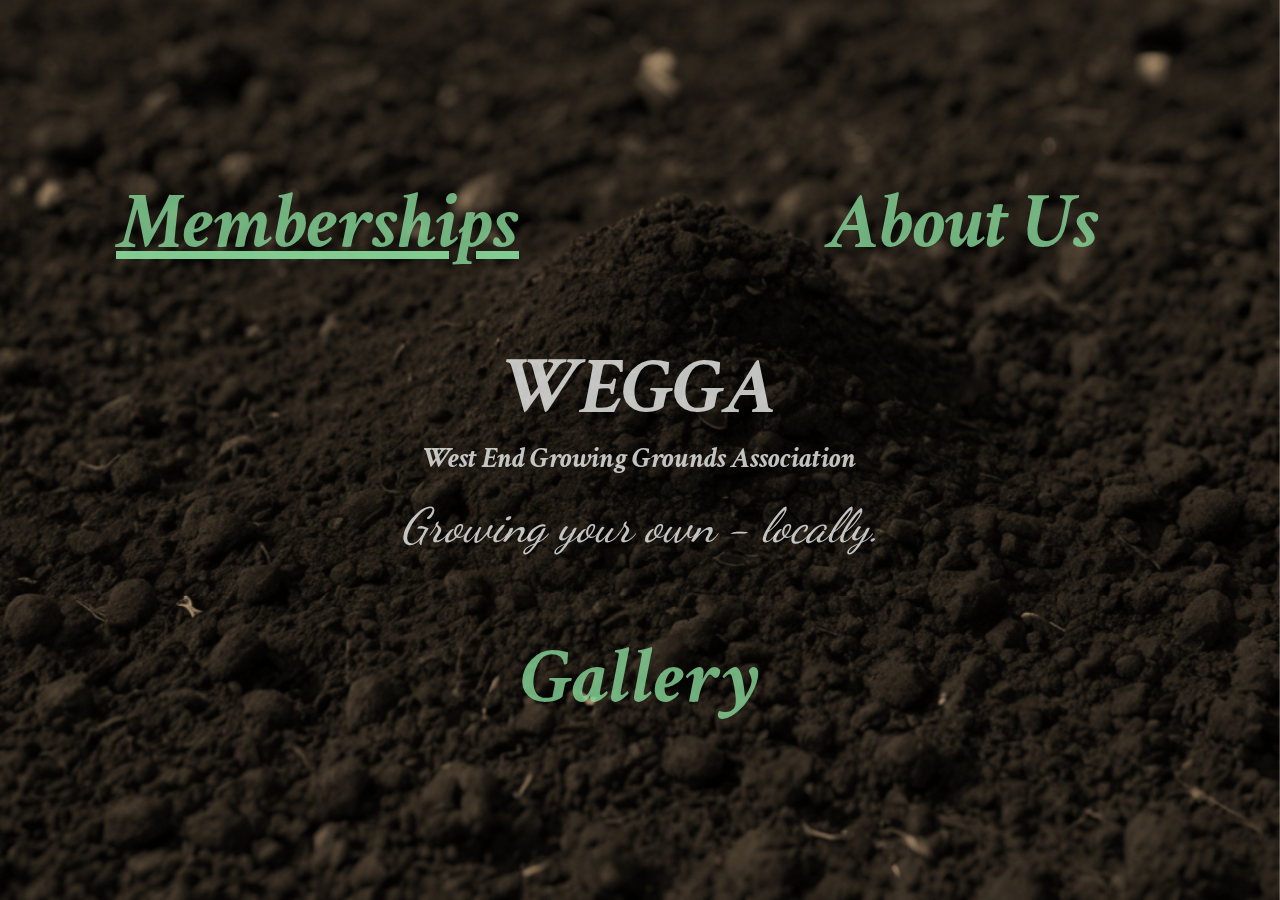
<file: index.html>
<!doctype html>
<html>
    <head>
        <meta charset="utf-8">
        <title>Wegga Growing Community</title>
        <link rel="preconnect" href="https://fonts.googleapis.com">
        <link rel="preconnect" href="https://fonts.gstatic.com" crossorigin>
        <link href="https://fonts.googleapis.com/css2?family=Crimson+Text:ital,wght@0,400;0,600;0,700;1,400;1,600;1,700&display=swap" rel="stylesheet">
        <link rel="preconnect" href="https://fonts.googleapis.com">
        <link rel="preconnect" href="https://fonts.gstatic.com" crossorigin>
        <link href="https://fonts.googleapis.com/css2?family=Dancing+Script:wght@400..700&display=swap" rel="stylesheet">
        <link rel="stylesheet" href="style.css">
    </head>
    <body>
        <div class="background"></div>
        <div class="logo">
            <div class="centered-text">
                <h1 class="crimson-text-bold-italic">WEGGA</h1>
                <p class="wegga-full crimson-text-bold-italic">West End Growing Grounds Association</p>
                <p class="logo-text dancing-script">Growing your own - locally.</p>
            </div>
        </div>
        <div class="tiles">
            <div class="tile membership crimson-text-bold-italic">
                <a class="links-index" href="./Memberships.html">Memberships</a>
            </div>
            <div class="tile about crimson-text-bold-italic">
                <a class="links-index" href="./About.html">About Us</a>
            </div>
            <div class="tile gallery crimson-text-bold-italic">
                <a class="links-index" href="./Gallery.html">Gallery</a>
            </div>
        </div>
    </body>

</html>
</file>
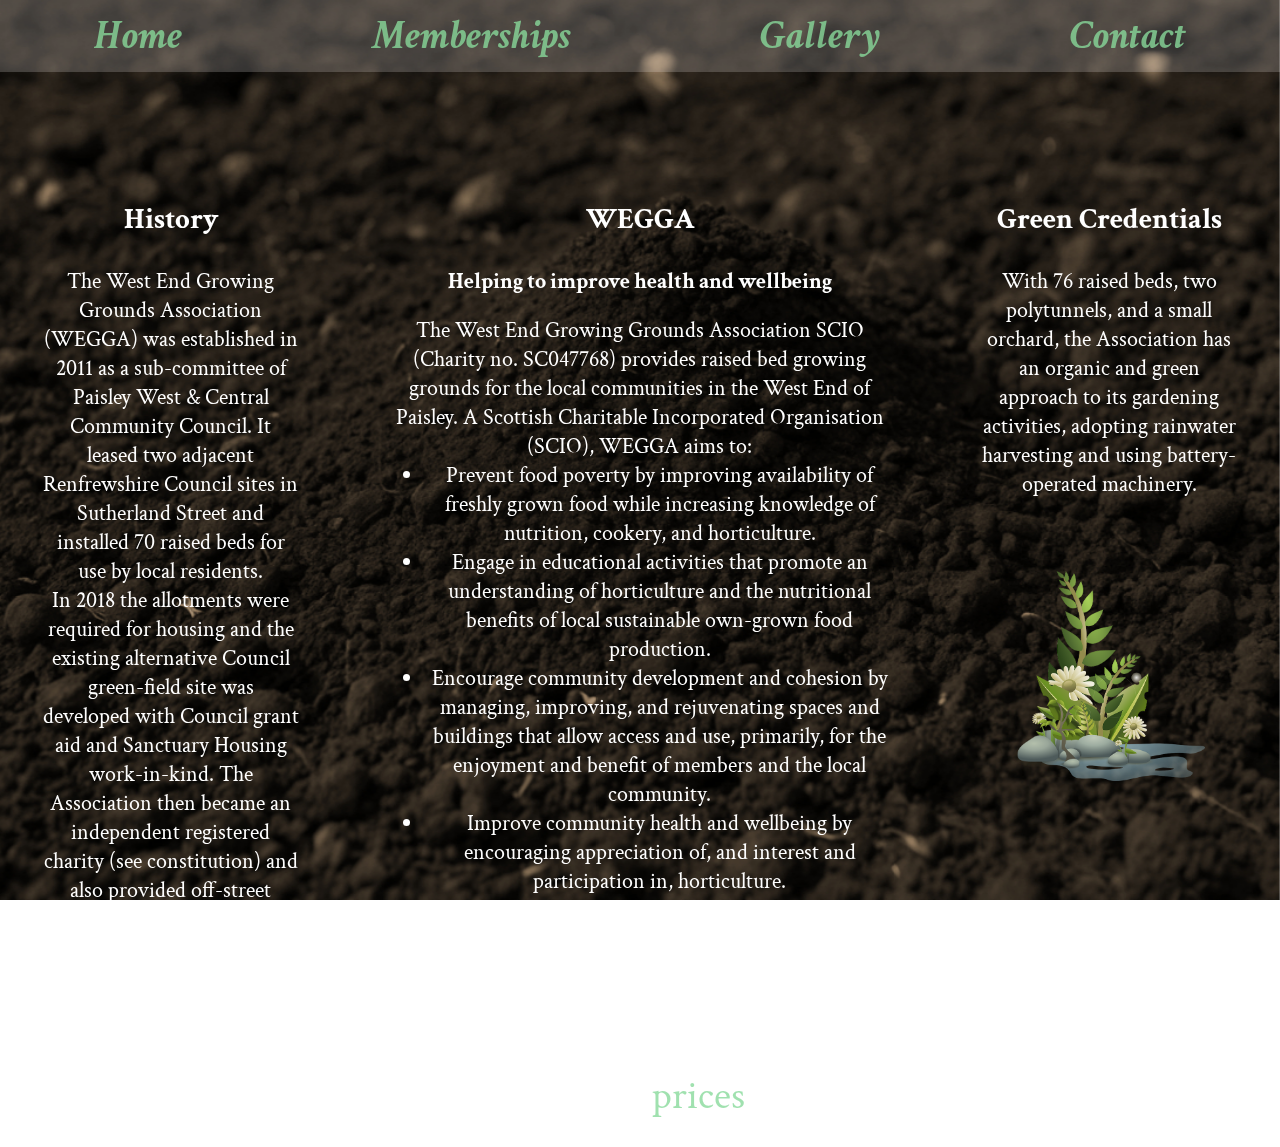
<file: About.html>
<!doctype html>
<html lang="en">
<head>
    <meta charset="utf-8">
    <title>Wegga Growing Community</title>
    <link rel="preconnect" href="https://fonts.googleapis.com">
    <link rel="preconnect" href="https://fonts.gstatic.com" crossorigin>
    <link href="https://fonts.googleapis.com/css2?family=Crimson+Text:wght@400;600;700&display=swap" rel="stylesheet">
    <link rel="stylesheet" href="style.css">
</head>
<body>
    <div class="background"></div>
    <header>
        <nav class="navbar crimson-text-bold-italic">
            <a href="./index.html">Home</a>
            <a href="./Memberships.html">Memberships</a>
            <a href="./Gallery.html">Gallery</a>
            <a href="./Contact.html">Contact</a>
        </nav>
    </header>
    <main>
        <div class="columns crimson-text-regular">
            <section class="flex-small">
                <h3>History</h3>
                <p class="p-about">
                    The West End Growing Grounds Association (WEGGA) was established in 2011 as a sub-committee of Paisley West & Central Community Council.
                    It leased two adjacent Renfrewshire Council sites in Sutherland Street and installed 70 raised beds for use by local residents.
                </p>
                <p class="p-about">
                    In 2018 the allotments were required for housing and the existing alternative Council green-field site was developed with Council grant aid and Sanctuary Housing work-in-kind.
                    The Association then became an independent registered charity (see constitution) and also provided off-street secure parking for local residents.
                </p>
                <p class="p-about">    
                    Aptly named “Sanctuary Garden”, its high-profile location on Paisley’s ring road attracts interest from passers-by and potential new members.
                </p>   
            </section>
            <section class="flex-big">
                <h3>WEGGA</h3>
                <p class="p-subtitle-about margin-bottom">Helping to improve health and wellbeing</p>
                <p class="p-about">
                    The West End Growing Grounds Association SCIO (Charity no. SC047768) provides raised bed growing grounds for the local communities in the West End of Paisley. A Scottish Charitable Incorporated Organisation (SCIO), WEGGA aims to:
                </p>
                <ul class="crimson-text-regular">
                    <li>Prevent food poverty by improving availability of freshly grown food while increasing knowledge of nutrition, cookery, and horticulture.</li>
                    <li>Engage in educational activities that promote an understanding of horticulture and the nutritional benefits of local sustainable own-grown food production.</li>
                    <li>Encourage community development and cohesion by managing, improving, and rejuvenating spaces and buildings that allow access and use, primarily, for the enjoyment and benefit of members and the local community.</li>
                    <li>Improve community health and wellbeing by encouraging appreciation of, and interest and participation in, horticulture.</li>
                </ul>
                <p class="p-about">In view of the economic effects of the pandemic, the board agreed once again not to increase fees for 2023-2024. This is despite considerable additional costs in ground maintenance and garden improvements.
                    Membership of WEGGA is free and gives access to communal activities, volunteering, and educational courses. To hire growing space, see our <a href="./Memberships.html" alt="link to memberships page">prices</a>.
                </p> 
            </section>
            <section class="flex-small">
                <h3>Green Credentials</h3>
                <p class="p-about">
                    With 76 raised beds, two polytunnels, and a small orchard, the Association has an organic and green approach to its gardening activities,
                    adopting rainwater harvesting and using battery-operated machinery.
                </p>
                <img class="icon-flower" src="./images/img-flowers.png" alt="Flowers">
            </section> 
        </div>
    </main>
</body>
</html>
</file>
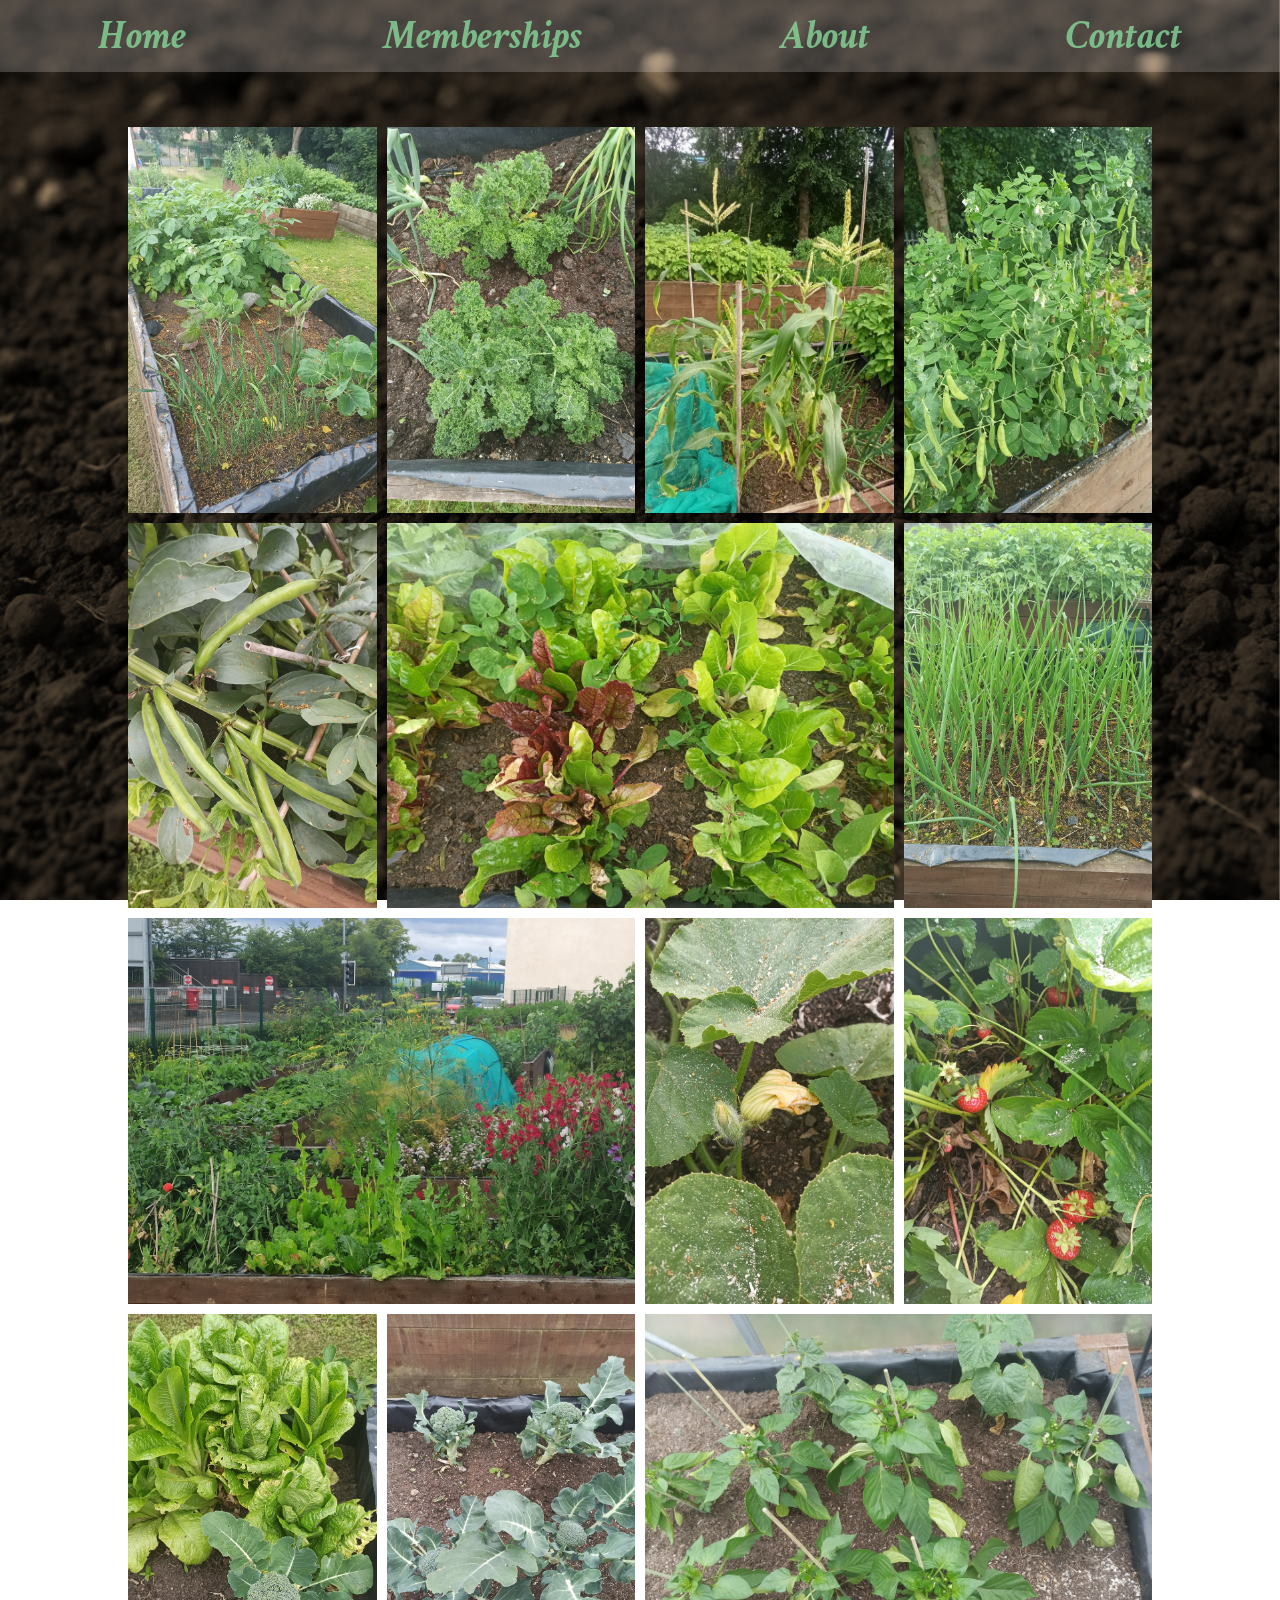
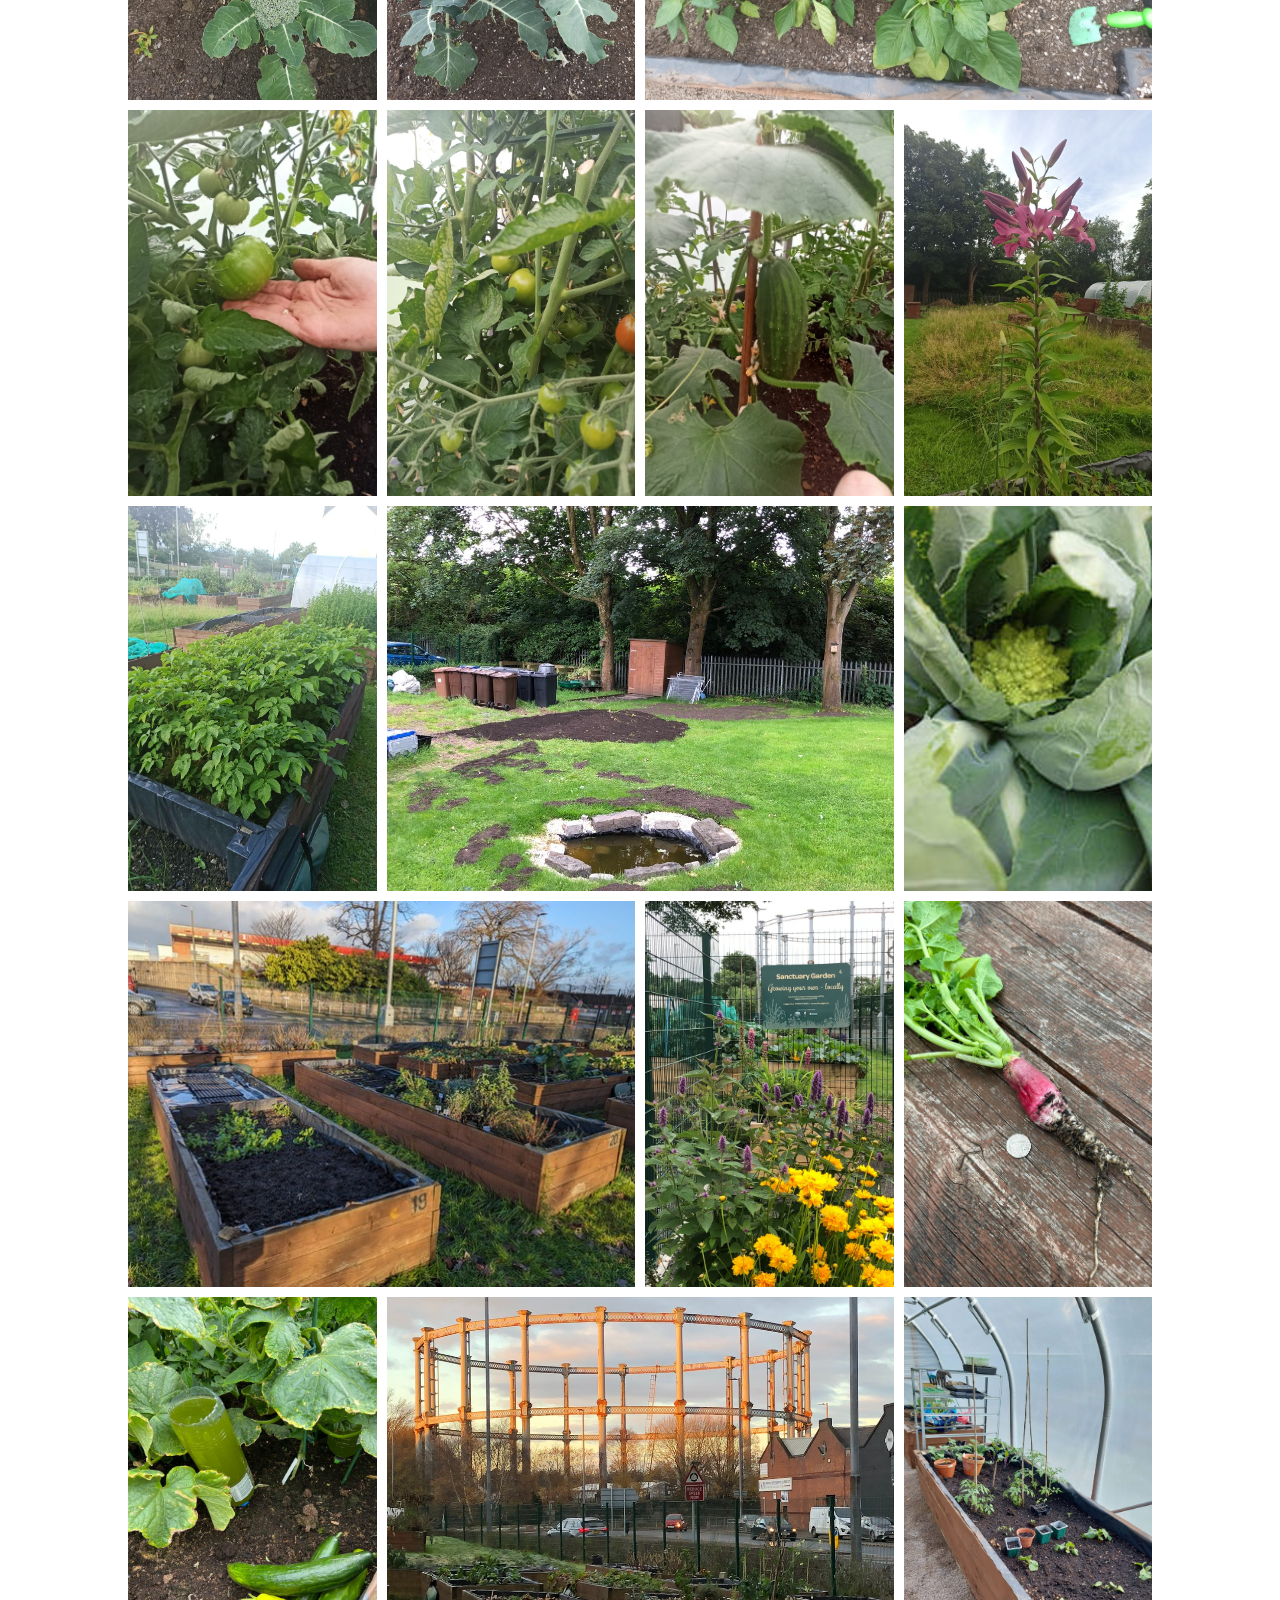
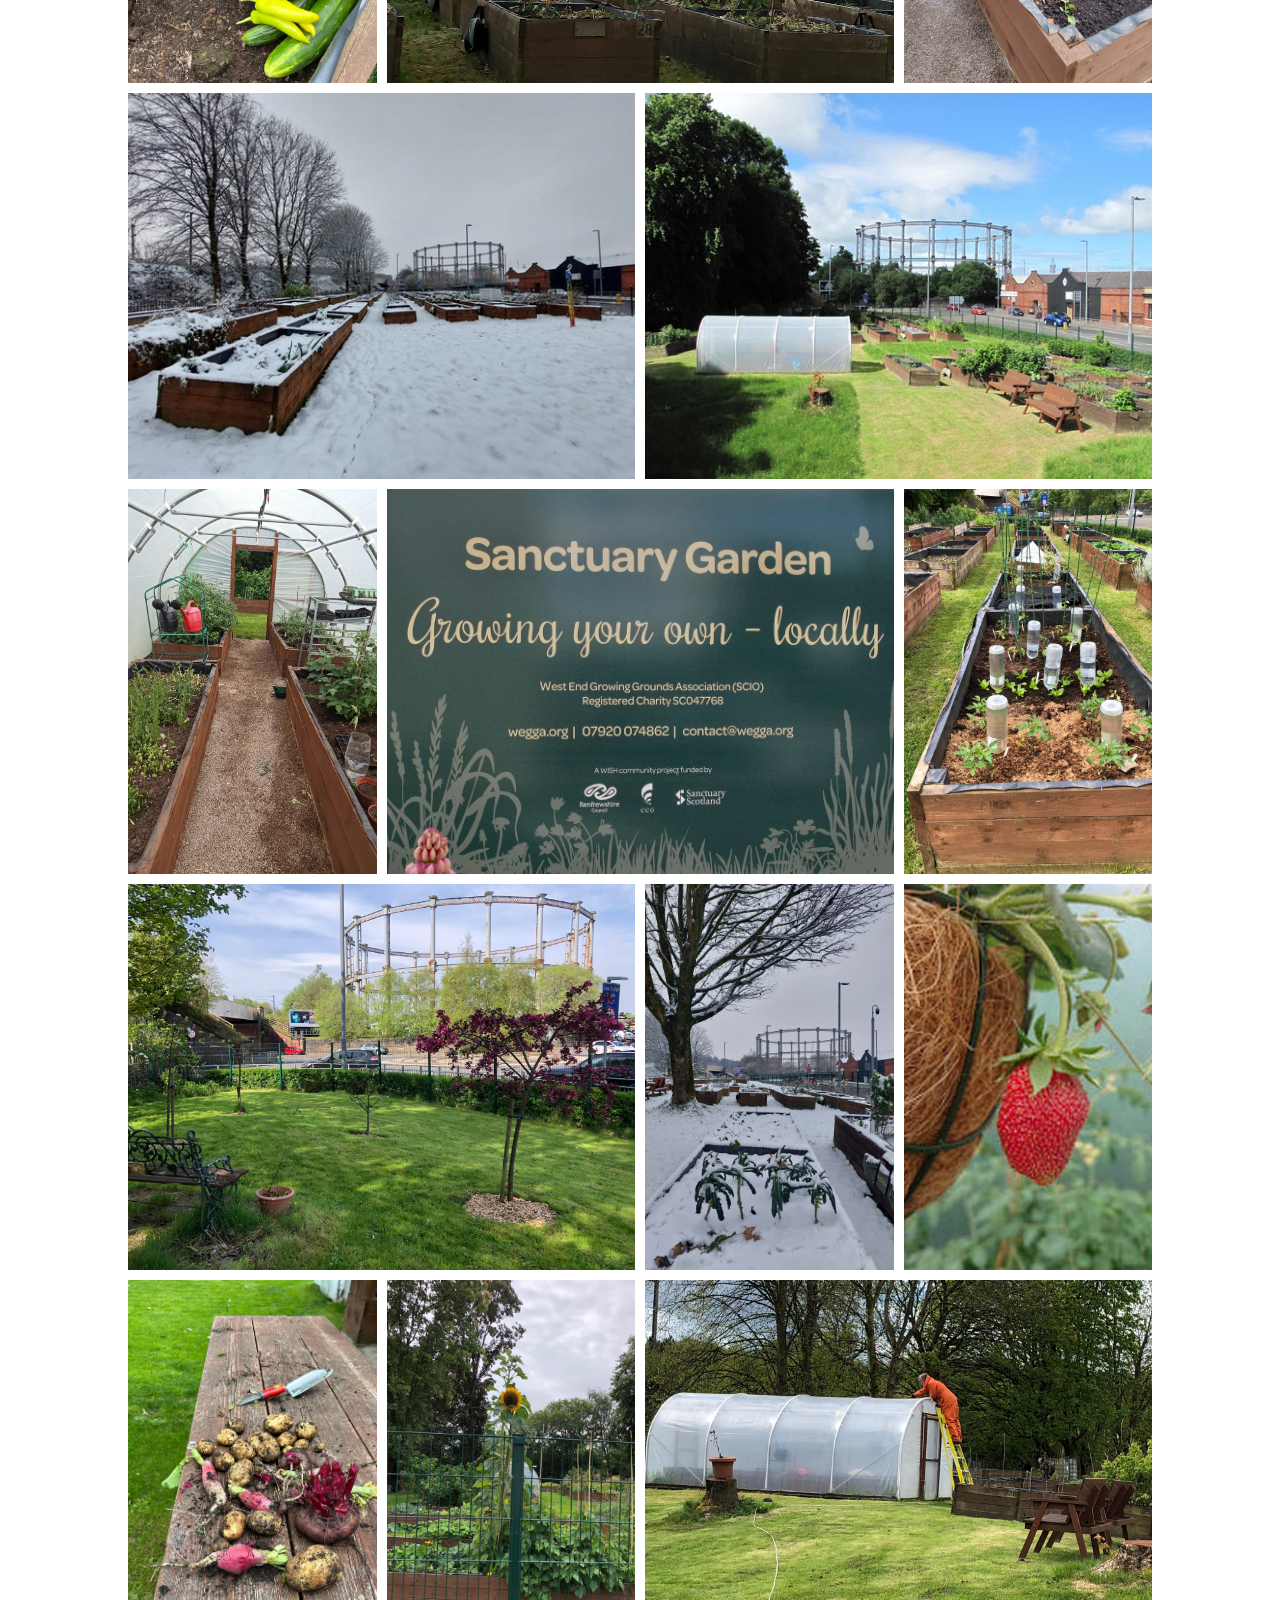
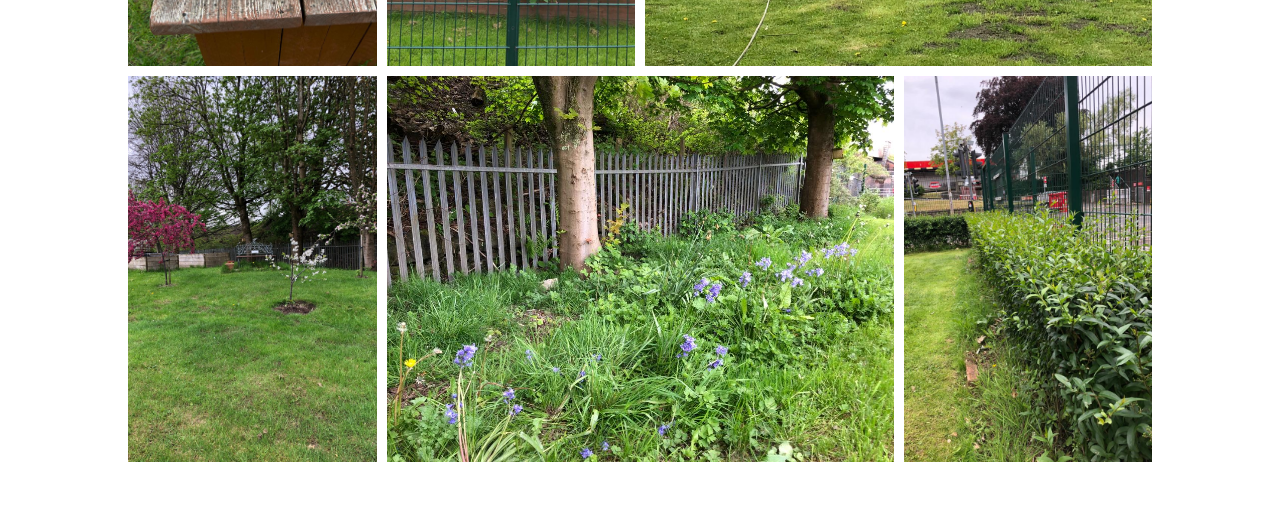
<file: Gallery.html>
<!doctype html>
<html lang="en">
<head>
    <meta charset="utf-8">
    <title>Wegga Growing Community</title>
    <link rel="preconnect" href="https://fonts.googleapis.com">
    <link rel="preconnect" href="https://fonts.gstatic.com" crossorigin>
    <link href="https://fonts.googleapis.com/css2?family=Crimson+Text:wght@400;600;700&display=swap" rel="stylesheet">
    <link rel="stylesheet" href="style.css">
</head>
<body>
    <div class="background"></div>
    <header>
        <nav class="navbar crimson-text-bold-italic">
            <a href="./index.html">Home</a>
            <a href="./Memberships.html">Memberships</a>
            <a href="./About.html">About</a>
            <a href="./Contact.html">Contact</a>
        </nav>
    </header>
    <main>
        <section class="image-grid">
            <div class="card tall">
                <img src="./images/beds3.jpg" alt="Beds Image 3">
            </div>
            <div class="card tall">
                <img src="./images/beds4.jpg" alt="Beds Image 4">
            </div>
            <div class="card tall">
                <img src="./images/beds5.jpg" alt="Beds Image 5">
            </div>
            <div class="card tall">
                <img src="./images/beans1.jpg" alt="Beans Image 1">
            </div>
            <div class="card tall">
                <img src="./images/beans.jpg" alt="Beans">
            </div>
            <div class="card wide">
                <img src="./images/lettuce.jpg" alt="Lettuce">
            </div>
            <div class="card tall">
                <img src="./images/onions.jpg" alt="Onions">
            </div>
            <div class="card wide">
                <img src="./images/wegga.jpg" alt="Wegga">
            </div>
            <div class="card tall">
                <img src="./images/flowering1.jpg" alt="Flowering Image 1">
            </div>
            <div class="card tall">
                <img src="./images/strawb1.jpg" alt="Strawberry Image 1">
            </div>
            <div class="card tall">
                <img src="./images/broccoli.jpg" alt="Broccoli">
            </div>
            <div class="card tall">
                <img src="./images/broccoli1.jpg" alt="Broccoli Image 1">
            </div>
            <div class="card wide">
                <img src="./images/bell.jpg" alt="Bell">
            </div>
            <div class="card tall">
                <img src="./images/tomato.jpg" alt="Tomato">
            </div>
            <div class="card tall">
                <img src="./images/tomato1.jpg" alt="Tomato Image 1">
            </div>
            <div class="card tall">
                <img src="./images/cucumber.jpg" alt="Cucumber">
            </div>
            <div class="card tall">
                <img src="./images/flower.jpg" alt="Flower">
            </div>
            <div class="card tall">
                <img src="./images/beds1.jpg" alt="Beds Image 1">
            </div>
            <div class="card wide">
                <img src="./images/pond.jpg" alt="Pond">
            </div>
            <div class="card tall">
                <img src="./images/cauli.jpg" alt="Cauliflower">
            </div>
            <div class="card wide">
                <img src="./images/beds.jpg" alt="Beds">
            </div>
            <div class="card tall">
                <img src="./images/entry.JPG" alt="Entry">
            </div>
            <div class="card tall">
                <img src="./images/harvest2.jpg" alt="Harvest Image 2">
            </div>
            <div class="card tall">
                <img src="./images/harvest.jpg" alt="Harvest">
            </div>
            <div class="card wide">
                <img src="./images/sunrise.jpg" alt="Sunrise">
            </div>
            <div class="card wide">
                <img src="./images/winter2.jpg" alt="Winter Image 2">
            </div>
            <div class="card tall">
                <img src="./images/poly-bed.jpg" alt="Poly Bed">
            </div>
            <div class="card wide">
                <img src="./images/top-view.JPG" alt="Top View">
            </div>
            <div class="card tall">
                <img src="./images/poly-bed1.jpg" alt="Poly Bed Image 1">
            </div>
            <div class="card wide">
                <img src="./images/details_orig.jpg" alt="Details">
            </div>
            <div class="card tall">
                <img src="./images/watering.jpg" alt="Watering">
            </div>
            <div class="card wide">
                <img src="./images/tree-nursery.jpg" alt="Tree Nursery">
            </div>
            <div class="card tall">
                <img src="./images/winter.jpg" alt="Winter">
            </div>
            <div class="card tall">
                <img src="./images/strawb.jpg" alt="Strawberry">
            </div>
            <div class="card tall">
                <img src="./images/harvest1.jpg" alt="Harvest Image 1">
            </div>
            <div class="card tall">
                <img src="./images/sunflower.jpg" alt="Sunflower">
            </div>
            <div class="card wide">
                <img src="./images/poly-clean.jpg" alt="Poly Clean">
            </div>
            <div class="card tall">
                <img src="./images/orchard1.jpg" alt="Orchard Image 1">
            </div>
            <div class="card wide">
                <img src="./images/flowering.jpg" alt="Flowering">
            </div>
            <div class="card tall">
                <img src="./images/hedge.jpg" alt="Hedge">
            </div>
        </section>
    </main>
</body>
</html>
</file>
<file: style.css>
:root {
    --primary-bg: rgba(136, 218, 155, 0.8);
    --hover-bg: rgba(249, 246, 246, 0.2);
    --font-white: white;
    --primary-font: "Crimson Text", serif;
    --secondary-font: "Dancing Script", cursive;
}

.background{
    background: url("./images/soil.jpg") no-repeat center center fixed;
    background-size: cover;
    z-index: -1;
    position: fixed;
    top: 0;
    left: 0;
    width: 100%;
    height: 100lvh
}

body {
    margin: 0;
    color: var(--font-white);
    box-sizing: border-box; 
    max-width: 100%;
}

/* Scrollbar */
::-webkit-scrollbar {
    width: 4px;
}
::-webkit-scrollbar-track {
    background: none;
}
::-webkit-scrollbar-thumb {
    background-color: rgba(52, 161, 52);
    border-radius: 20px;
    border: transparent;
}


/* Flex utilities */
.flex, .navbar, .links-index, .logo, .centered-text, .tile, .columns, .download-prev {
    display: flex;
    justify-content: center;
}

/* General styles */
.grid-membership, .image-grid, section {
    gap: 10px;
}

.opaque, .opaque:hover, .navbar, .navbar:hover {
    transition: 1s;
}

/* Navbar */
.navbar {
    height: 8vh;
    justify-content: space-around;
    align-items: center;
}
.navbar:hover {
    background-color: var(--hover-bg);
}

/* Links */
a, .links-index {
    background-color: var(--primary-bg);
    background-clip: text;
    color: transparent;
}

a {
    font-size: 2.5rem;
}

.links-index {
    width: 100%;
    height: 100%;
    align-items: center;
    font-size: 80px;
    margin: 0;
}

/* Typography */
.crimson-text-bold-italic, .crimson-text-regular {
    font-family: var(--primary-font);
}

.crimson-text-bold-italic {
    font-weight: 700;
    font-style: italic;
}

.crimson-text-regular {
    font-weight: 400;
    font-style: normal;
}

.dancing-script {
    font-family: var(--secondary-font);
    font-weight: 100;
}

h1 {
    font-size: 5rem;
}

h2 {
    font-size: 3rem;
    margin: 20px;
}

h3 {
    font-size: 1.8rem;
}

h4 {
    margin-top: 20px;
    font-size: 1.6rem;
}

.p-subtitle-about {
    font-size: 1.4rem;
    font-weight: bold;
    margin-bottom: 20px;
}

.p-about, ul, .full-width, .price, .p-member, .member, .wegga-full, .logo-text, .contact-text, h1{
    margin: 0;
}

.p-about, ul, .full-width, .price, .p-member, .member, .wegga-full, .logo-text, .contact-text {
    font-size: 1.4rem;
}

.full-width {
    grid-column: 1 / -1;
    margin: auto;
    font-size: 2rem;
}

.wegga-full {
    font-size: 1.8rem;
}

.price {
    font-size: 1.2rem;
}

.logo-text {
    font-style: italic;
    font-size: 3rem;
    margin: 20px 0 10px 0;
    display: inline-block;
}

.contact-text {
    font-size: 2rem;
    margin-top:4vh;
}

/* Index page */
.logo {
    width: 100vw;
    height: 100vh;
    position: absolute;
    top: 0;
    left: 0;
    z-index: 1;
    align-items: center;
}

.centered-text {
    z-index: 2;
    color: rgba(239, 241, 239, 0.8);
    flex-direction: column;
    border-radius: 20px;
    padding: 30px;
}

.tiles {
    display: grid;
    grid-template-columns: 1fr 1fr;
    grid-template-rows: 1fr 1fr;
    width: 100vw;
    height: 100vh;
    grid-template-areas: "membership about" "gallery gallery";
    gap: 10px;
    z-index: 2;
}

.tile {
    align-items: center;
    z-index: 999;
}

.tile:hover {
    cursor: pointer;
    text-decoration: underline;
    text-decoration-color: var(--primary-bg);
}

.membership {
    grid-area: membership;
}

.about {
    grid-area: about;
}

.gallery {
    grid-area: gallery;
    grid-column: 1 / -1;
}

/* About page */
.columns {
    justify-content: space-around;
    box-sizing: border-box;
}

section {
    margin-top: 10vh;
    padding: 10px;
}

.flex-small {
    width: 20vw;
}

.flex-big {
    width: 40vw;
}

/* Icons */
.icon-flower {
    width: 15vw;
    margin-top: 8vh;
}

.icon-planter {
    width: 15vw;
}

.icon-tools {
    width: 30vw;
    overflow: hidden;
}

/* Membership page */
.grid-membership {
    margin-top: 20px;
    padding: 0 100px;
    display: grid;
    grid-template-columns: repeat(2, minmax(400px, 1fr));
    grid-template-rows: 60px 220px 220px 220px;
    gap: 10px;
}

.opaque {
    background-color: rgba(255, 255, 255, 0.08);
    border-radius: 10px;
    padding: 20px 10px;
    width: 100%;  /* Ensures it takes up the full width of the grid cell */
    height: 100%; /* Ensures it takes up the full height of the grid cell */
    box-sizing: border-box; /* Includes padding in the width and height */
}

.opaque:hover {
    background-color: var(--hover-bg);
}

.box{
    width:25vw;;
}

/* Text alignment */
.center, .links-index, .contact-text, .centered-text, section {
    text-align: center;
}

/* Gallery page */
.image-grid {
    width: 80vw;
    margin: 5vh auto;
    display: grid;
    grid-template-columns: repeat(4, minmax(200px, 1fr));
    grid-auto-flow: dense;
    grid-auto-rows: minmax(200px, 1fr);
    gap: 10px;
}

.card {
    display: block;
}

.card img {
    width: 100%;
    height: 100%;
    object-fit: cover;
}

.wide {
    grid-column: span 2;
}

.tall {
    grid-column: span 1;
}

/* Contact page */
.pdf-preview {
    width: 25vw;
    height: 70vh;
}

.download-prev {
    gap: 50px;
    margin-top: 50px;
}

/*Media-Queries*/

@media (orientation: portrait){
    
    /*Navbar*/

    .navbar {
        height: 4vh;
        justify-content: space-around;
        align-items: center;
    }

    /*Membership-page*/

    .grid-membership {
        margin-top:2vh;
        padding: 0 15px;
        grid-template-columns: .6fr;
        grid-template-rows: 60px repeat(6, 360px);
        place-content: center;
    }

    .opaque {
        align-items: center;
    }
    
    .box{
        width:60vw;
    }

    .icon-planter{
        width:20vw;
        margin-bottom:20px;
    }
    
    .icon-tools {
        width: 60vw;
        overflow: hidden;
    }

    .flex{
        flex-direction:column;
    }

    /*Gallery*/

    .image-grid {
        width: 90vw;
        margin: 0 auto;
        grid-template-columns: repeat(2, minmax(120px, 1fr));
    }

    /*About*/

    .columns {
        align-items: center;
        box-sizing: border-box;
        display:flex;
        flex-direction:column;

    }
    
    section {
        margin-top: 10px;
        padding: 10px;
    }
    
    .flex-small {
        width:80vw;;
    }
    
    .flex-big {
        width: 80vw;
    }

    .flex-big,.flex-small{
        background-color: var(--hover-bg);
    }

    .icon-flower{
        width:35vw;
        margin-top:1vh;
    }

    /*Contact*/

    .pdf-preview {
        width: 80vw;
        height: 60vh;
    }
    
    .download-prev {
        display:flex;
        flex-direction:column;
        align-items: center;;
        gap: 50px;
        margin-top: 50px;
    }
}

@media (max-width:480px){
    /*Fonts & Links*/
    .links-index{
        font-size:2rem;
    }

    h1{
        font-size:2.5rem;
    }

    h2{
        font-size:2rem;
    }

    h3{
        font-size:1.3rem;
    }
    
    h4 {
        font-size: 1.2rem;
        margin:0;
    }

    .wegga-full,.logo-text{
        font-size:1.5rem;
    }

    .contact-text,.p-subtitle-about{
        font-size:1.2rem;
    }

    a,.member,.p-about,.p-member, ul{
        font-size:1rem;
    }

    .full-width{
        font-size:1.3rem;
    }

    .price{
        font-size:0.8rem;
    }

    ul{
        display: inline-block; /* Makes the UL take only as much space as needed */
        text-align: left; /* Ensures the text within the list items is left-aligned */
        padding-left: 0; /* Removes default left padding */
        margin: 0 auto; /* Centers the UL itself */
        text-align:center;
    }

    li{
        list-style-position: inside;
        margin-top:10px;
    }

    .contact-text{
        font-size:1.2rem;
        padding:0 10px;
    }

   
}
</file>
